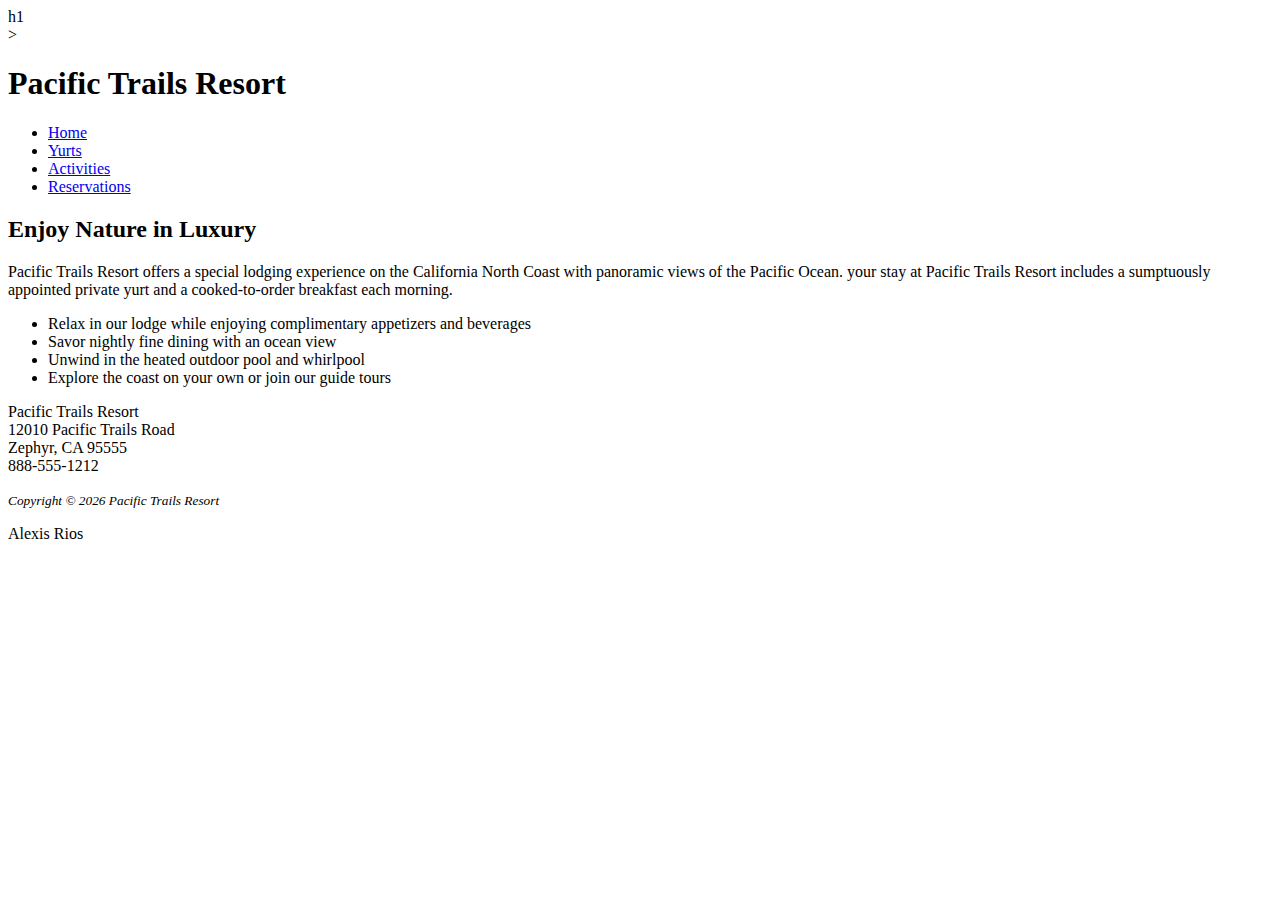
<file: index.html>
<!DOCTYPE html>
<html lang="en">
<head>
    <meta charset="UTF-8">
    <meta name="viewport" content="width=device-width, initial-scale=1.0">
    <title>Pacific Trails Resort
    </title>
</head>
<header>h1</header>>
    <header>
        <h1>Pacific Trails Resort</h1>
    </header>
    
    <!-- nav>ul*4> -->
    <nav>
        <ul>
        <li><a href="index.html">Home</a></li>
        <li><a href="yurts.html">Yurts</a></li>
        <li><a href="activities.html">Activities</a></li>
        <li><a href="reservations.html">Reservations</a></li>
    </ul>
</nav>

<!-- main>h2{}+p{} -->
<main>
    <h2>Enjoy Nature in Luxury</h2>
    <p>
        Pacific Trails Resort offers a special lodging experience on the California North Coast with panoramic views of the Pacific Ocean. your stay at Pacific Trails Resort includes a sumptuously appointed private yurt and a cooked-to-order breakfast each morning.
    </p>
<!-- ul>li*4 -->
<ul>
    <li>Relax in our lodge while enjoying complimentary appetizers and beverages</li>
    <li>Savor nightly fine dining with an ocean view</li>
    <li>Unwind in the heated outdoor pool and whirlpool</li>
    <li>Explore the coast on your own or join our guide tours</li>
</ul>
<!-- div>p -->
<div>
    <p>Pacific Trails Resort <br>
  12010 Pacific Trails Road <br>
Zephyr, CA 95555 <br>
888-555-1212
 </p>
</div>
</main>

<!-- footer>p*2 -->
<footer>
    <p><small><i>Copyright &copy; 2026 Pacific Trails Resort</i></small></p>
    <p>Alexis Rios</p>
</footer>
</body>
</html>
</file>
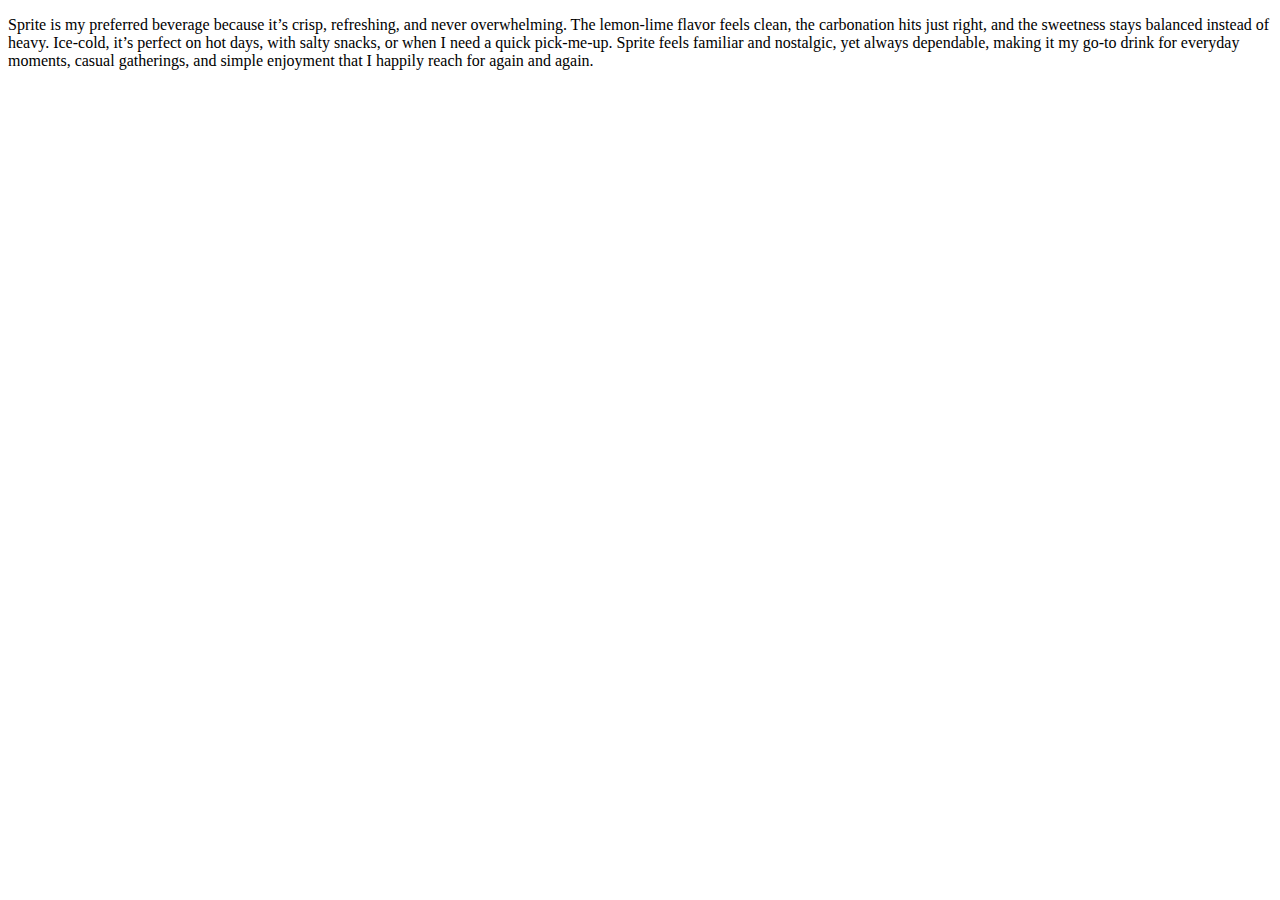
<file: chapter1/index.html>
<!DOCTYPE html>
<html lang="en">
<head>
    <meta charset="UTF-8">
    <meta name="viewport" content="width=device-width, initial-scale=1.0">
    <title>My First Paragraph</title>
</head>
<body>
   <p>Sprite is my preferred beverage because it’s crisp, refreshing, and never overwhelming. The lemon-lime flavor feels clean, the carbonation hits just right, and the sweetness stays balanced instead of heavy. Ice-cold, it’s perfect on hot days, with salty snacks, or when I need a quick pick-me-up. Sprite feels familiar and nostalgic, yet always dependable, making it my go-to drink for everyday moments, casual gatherings, and simple enjoyment that I happily reach for again and again.</p> 
</body>
</html>
</file>
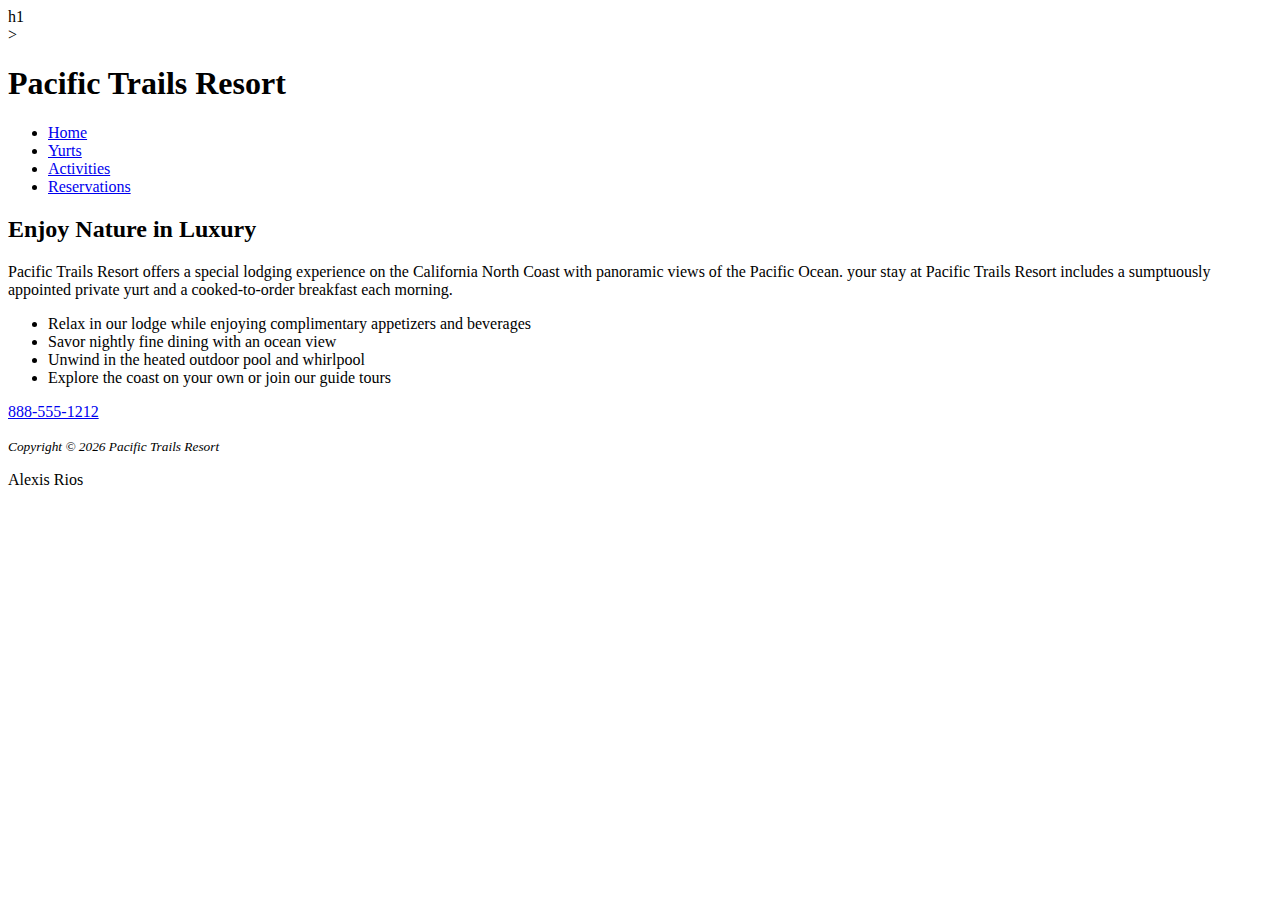
<file: pacific/index.html>
<!DOCTYPE html>
<html lang="en">
<head>
    <meta charset="UTF-8">
    <meta name="viewport" content="width=device-width, initial-scale=1.0">
    <title>Pacific Trails Resort
    </title>
</head>
<header>h1</header>>
    <header>
        <h1>Pacific Trails Resort</h1>
    </header>
    
    <!-- nav>ul*4> -->
    <nav>
        <ul>
        <li><a href="index.html">Home</a></li>
        <li><a href="yurts.html">Yurts</a></li>
        <li><a href="activities.html">Activities</a></li>
        <li><a href="reservations.html">Reservations</a></li>
    </ul>
</nav>

<!-- main>h2{}+p{} -->
<main>
    <h2>Enjoy Nature in Luxury</h2>
    <p>
        Pacific Trails Resort offers a special lodging experience on the California North Coast with panoramic views of the Pacific Ocean. your stay at Pacific Trails Resort includes a sumptuously appointed private yurt and a cooked-to-order breakfast each morning.
    </p>
<!-- ul>li*4 -->
<ul>
    <li>Relax in our lodge while enjoying complimentary appetizers and beverages</li>
    <li>Savor nightly fine dining with an ocean view</li>
    <li>Unwind in the heated outdoor pool and whirlpool</li>
    <li>Explore the coast on your own or join our guide tours</li>
</ul>
<a href="tel:888-555-1212">888-555-1212</a><br>
</main>

<!-- footer>p*2 -->
<footer>
    <p><small><i>Copyright &copy; 2026 Pacific Trails Resort</i></small></p>
    <p>Alexis Rios</p>
</footer>
</body>
</html>
</file>
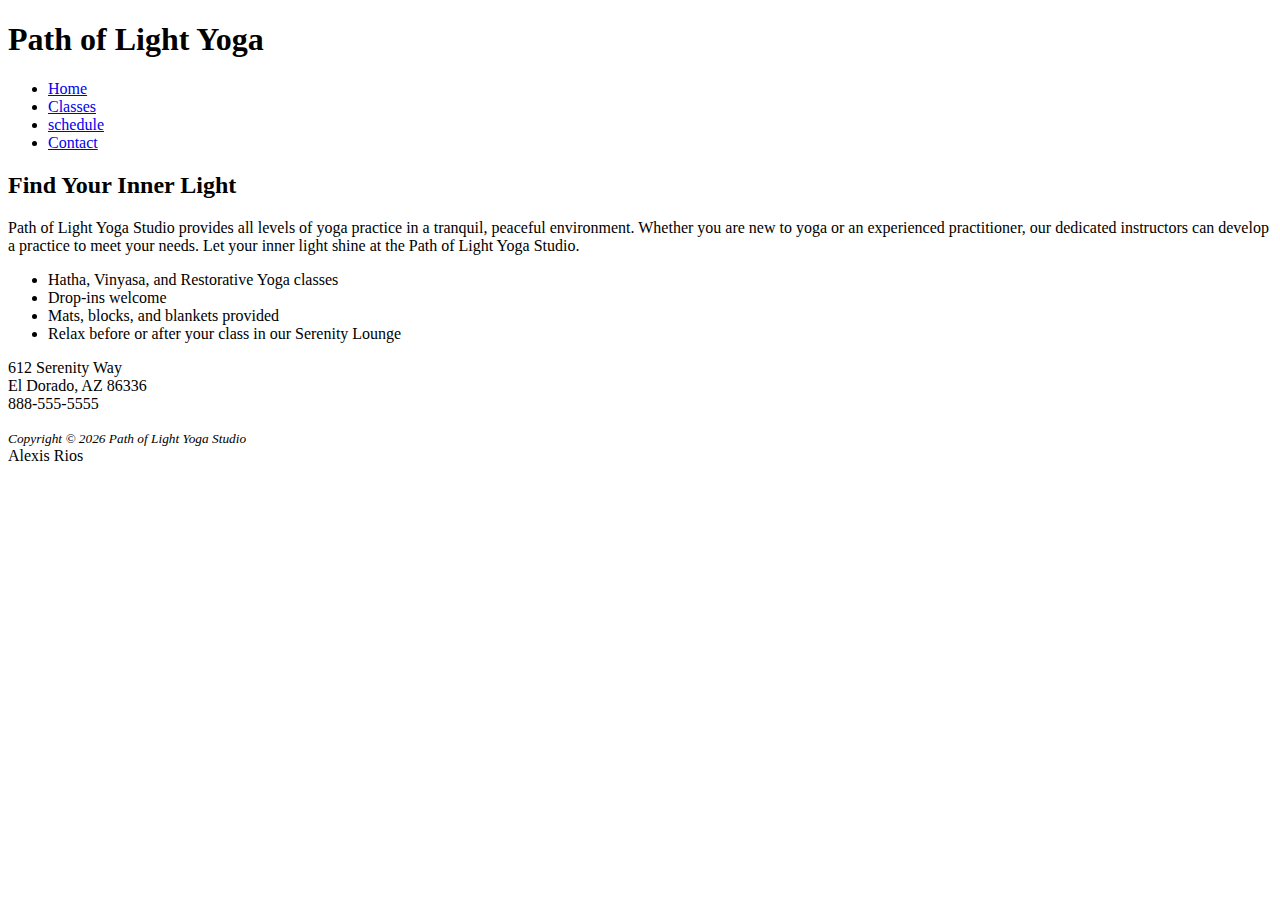
<file: chapter3/yoga/index.html>
<!DOCTYPE html>
<html lang="en">
<head>
    <meta charset="UTF-8">
    <meta name="viewport" content="width=device-width, initial-scale=1.0">
    <meta name="viewport" content="width=device-width, initial-scale=1.0">
    <title>Path of Light Yoga Studio</title>
</head>
<body>
<!-- header>h1{} -->
    <header><h1>Path of Light Yoga</h1></header>

    <!-- ul>li*4>a -->
    <nav>
        <ul>
            <li><a href="index.html">Home</a></li>
            <li><a href="classes.html">Classes</a></li>
            <li><a href="schedule.html">schedule</a></li>
            <li><a href="Contact.html">Contact</a></li>
    </ul>
</nav>

<!-- main>h2{Find Your Inner Light} -->
 <main>
    <h2>Find Your Inner Light</h2>
    <p>
        Path of Light Yoga Studio provides all levels of yoga practice in a
        tranquil, peaceful environment. Whether you are new to yoga or an 
        experienced practitioner, our dedicated instructors can develop a 
        practice to meet your needs.  Let your inner light shine at the Path of 
        Light Yoga Studio.
    </p>

    <!-- ul>li*4 -->
    <ul>
        <li>Hatha, Vinyasa, and Restorative Yoga classes</li>
        <li>Drop-ins welcome</li>
        <li>Mats, blocks, and blankets provided</li>
        <li>Relax before or after your class in our Serenity Lounge</li>
    </ul>

    <div>
        <p>
        612 Serenity Way <br>
        El Dorado, AZ 86336 <br>
    888-555-5555
 </p>
    </div>
    </main>

    <footer>
        <p><small><i>Copyright &copy; 2026 Path of Light Yoga Studio</i></small><br>Alexis Rios</p>
    </footer>
    </body>
</html>
</file>
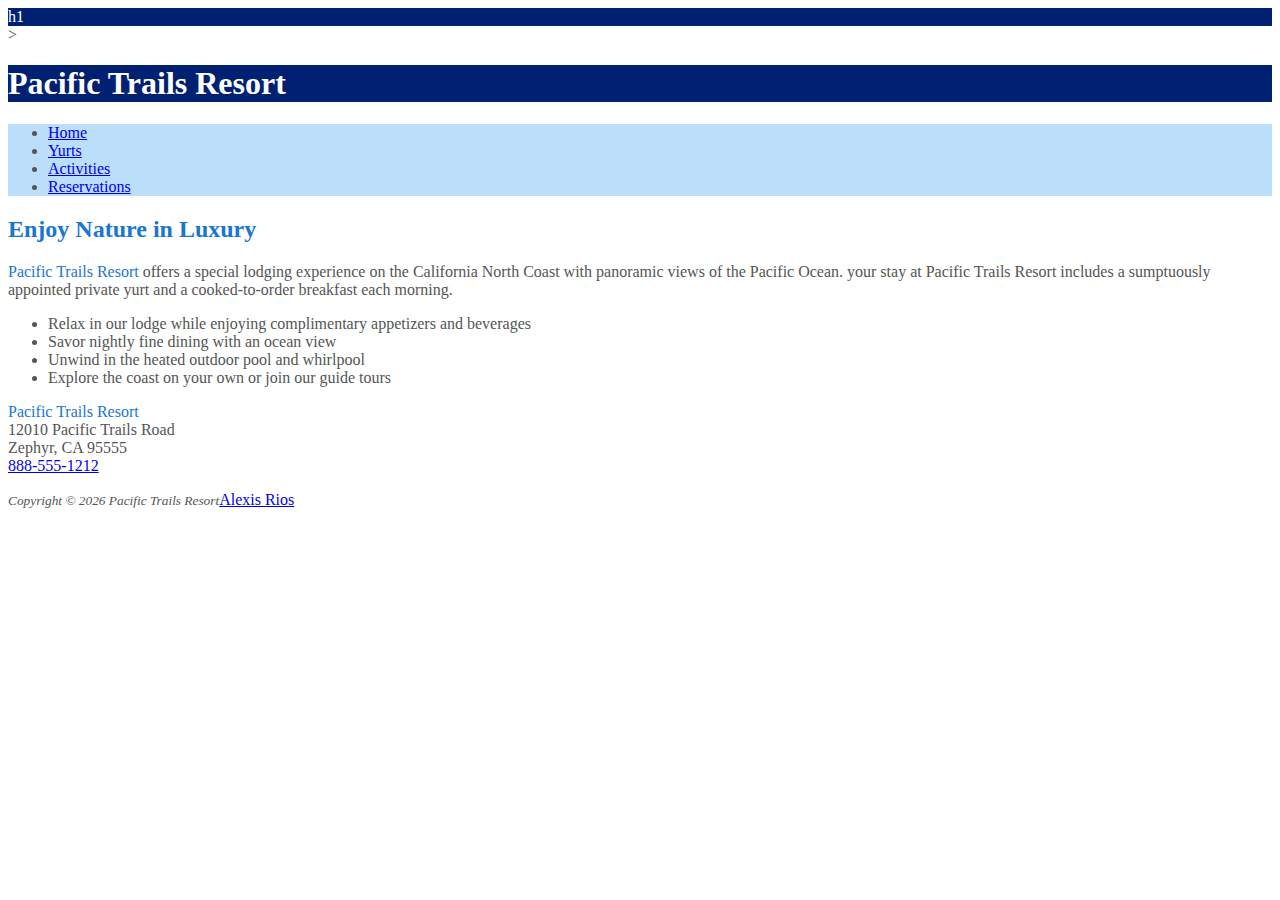
<file: chapter4/ch4pacific/index.html>
<!DOCTYPE html>
<html lang="en">
<head>
    <meta charset="UTF-8">
    <meta name="viewport" content="width=device-width, initial-scale=1.0">
    <title>Pacific Trails Resort
    </title>
    <link rel="stylesheet" href="pacific.css"  />
</head>
<header>h1</header>>
    <header>
        <h1>Pacific Trails Resort</h1>
    </header>
    
    <!-- nav>ul*4> -->
    <nav>
        <ul>
        <li><a href="index.html">Home</a></li>
        <li><a href="yurts.html">Yurts</a></li>
        <li><a href="activities.html">Activities</a></li>
        <li><a href="reservations.html">Reservations</a></li>
    </ul>
</nav>

<!-- main>h2{}+p{} -->
<main>
    <h2>Enjoy Nature in Luxury</h2>
    <p>
        <span class="resort">Pacific Trails Resort</span> offers a special lodging experience on the 
        California North Coast with panoramic views of the Pacific Ocean. your 
        stay at Pacific Trails Resort includes a sumptuously appointed 
        private yurt and a cooked-to-order breakfast each morning.
    </p>
<!-- ul>li*4 -->
<ul>
    <li>Relax in our lodge while enjoying complimentary appetizers and beverages</li>
    <li>Savor nightly fine dining with an ocean view</li>
    <li>Unwind in the heated outdoor pool and whirlpool</li>
    <li>Explore the coast on your own or join our guide tours</li>
</ul>
<address>
    <span class="resort">Pacific Trails Resort</span> <br />
    12010 Pacific Trails Road <br>
    Zephyr, CA 95555 <br>
<a href="tel:888-555-1212">888-555-1212</a><br>
</main>

<!-- footer>p*2 -->
<footer>
    <p><small><i>Copyright &copy; 2026 Pacific Trails Resort</i></small><a href="mailto:alexkrios808@gmail.com">Alexis Rios</a></p>
    
</p>
</footer>
</body>
</html>
</file>
<file: chapter4/ch4pacific/pacific.css>
body {
     background-color: #fff; /* bgc#fff */
     color: #555; /* c#555 */
}
header {
    background-color: #002171; /* bgc#002171 */
    color: #fff; /* c#fff */
}
nav{
    background-color: #bbdefb; /* bgc#bbdefb */
}
h2 {
     color: #1976d2; /* c#1976d2 */
}
dt {
    color: #002100; /* c#002171 */
}
address{font-style: normal;
}
.resort {
    color: #1976d2; /* c#1976d2 */
}
</file>
